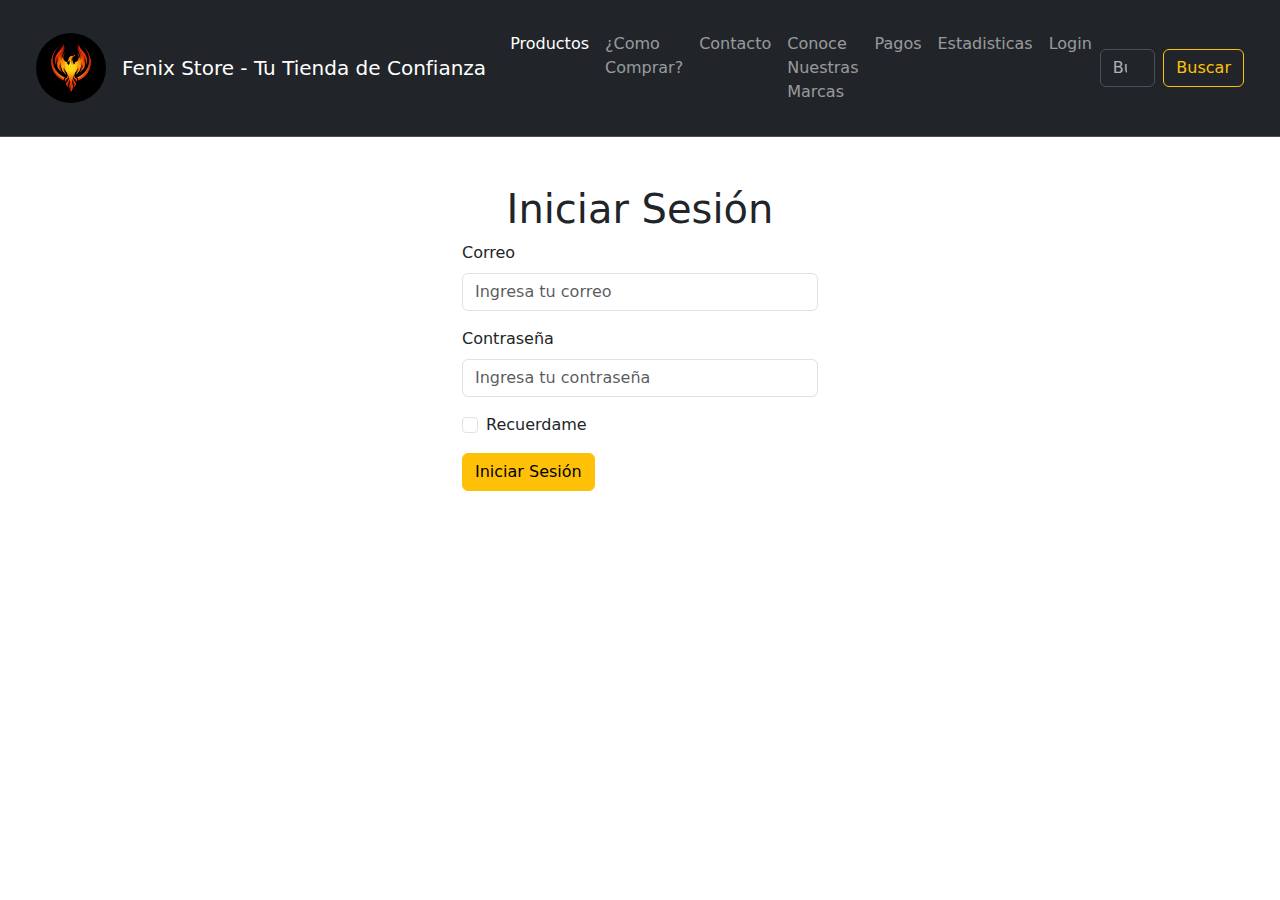
<file: index.html>
<!DOCTYPE html>
<html lang="es">
  <head>
    <meta charset="UTF-8" />
    <meta name="viewport" content="width=device-width, initial-scale=1.0" />
    <link
      href="https://cdn.jsdelivr.net/npm/bootstrap@5.3.3/dist/css/bootstrap.min.css"
      rel="stylesheet"
      integrity="sha384-QWTKZyjpPEjISv5WaRU9OFeRpok6YctnYmDr5pNlyT2bRjXh0JMhjY6hW+ALEwIH"
      crossorigin="anonymous"
    />
    <title>Login Fenix Store</title>
  </head>
  <body>
    <nav
      class="navbar navbar-expand-lg bg-dark border-bottom border-body p-4"
      data-bs-theme="dark"
    >
      <div class="container-fluid">
        <img
          class="rounded-circle me-3"
          width="70"
          src="./assets/fenix.jpg"
          alt=""
        />
        <a class="navbar-brand" href="#"
          >Fenix Store - Tu Tienda de Confianza</a
        >
        <button
          class="navbar-toggler"
          type="button"
          data-bs-toggle="collapse"
          data-bs-target="#navbarColor01"
          aria-controls="navbarColor01"
          aria-expanded="false"
          aria-label="Toggle navigation"
        >
          <span class="navbar-toggler-icon"></span>
        </button>
        <div class="collapse navbar-collapse" id="navbarColor01">
          <ul class="navbar-nav me-auto mb-2 mb-lg-0">
            <li class="nav-item">
              <a
                class="nav-link active"
                aria-current="page"
                href="./pages/products.html"
                >Productos</a
              >
            </li>
            <li class="nav-item">
              <a class="nav-link" href="#">¿Como Comprar?</a>
            </li>
            <li class="nav-item">
              <a class="nav-link" href="#">Contacto</a>
            </li>
            <li class="nav-item">
              <a class="nav-link" href="#">Conoce Nuestras Marcas</a>
            </li>
            <li class="nav-item">
              <a class="nav-link" href="#">Pagos</a>
            </li>
            <li class="nav-item">
              <a class="nav-link" href="./pages/statistics.html"
                >Estadisticas</a
              >
            </li>
            <li class="nav-item">
              <a class="nav-link" href="./index.html">Login</a>
            </li>
          </ul>
          <form class="d-flex" role="search">
            <input
              class="form-control me-2"
              type="search"
              placeholder="Buscar..."
              aria-label="Search"
            />
            <button class="btn btn-outline-warning" type="submit">
              Buscar
            </button>
          </form>
        </div>
      </div>
    </nav>
    <div class="container">
      <div class="row">
        <div class="col-12 col-md-4 offset-md-4">
          <h1 class="text-center mt-5">Iniciar Sesión</h1>
          <form id="loginForm">
            <div class="mb-3">
              <label for="exampleInputEmail1" class="form-label">Correo</label>
              <input
                type="email"
                class="form-control"
                id="email"
                aria-describedby="emailHelp"
                placeholder="Ingresa tu correo"
              />
            </div>
            <div class="mb-3">
              <label for="exampleInputPassword1" class="form-label"
                >Contraseña</label
              >
              <input
                type="password"
                id="password"
                class="form-control"
                id="exampleInputPassword1"
                placeholder="Ingresa tu contraseña"
              />
            </div>
            <div class="mb-3 form-check">
              <input
                type="checkbox"
                class="form-check-input"
                id="exampleCheck1"
              />
              <label class="form-check-label" for="exampleCheck1"
                >Recuerdame</label
              >
            </div>
            <button id="login" type="submit" class="btn btn-warning">
              Iniciar Sesión
            </button>
          </form>
        </div>
      </div>
    </div>
    <script
      src="https://code.jquery.com/jquery-3.7.1.js"
      integrity="sha256-eKhayi8LEQwp4NKxN+CfCh+3qOVUtJn3QNZ0TciWLP4="
      crossorigin="anonymous"
    ></script>
    <script
      src="https://cdn.jsdelivr.net/npm/bootstrap@5.3.3/dist/js/bootstrap.bundle.min.js"
      integrity="sha384-YvpcrYf0tY3lHB60NNkmXc5s9fDVZLESaAA55NDzOxhy9GkcIdslK1eN7N6jIeHz"
      crossorigin="anonymous"
    ></script>
    <script src="./js/logica.js"></script>
  </body>
</html>
</file>
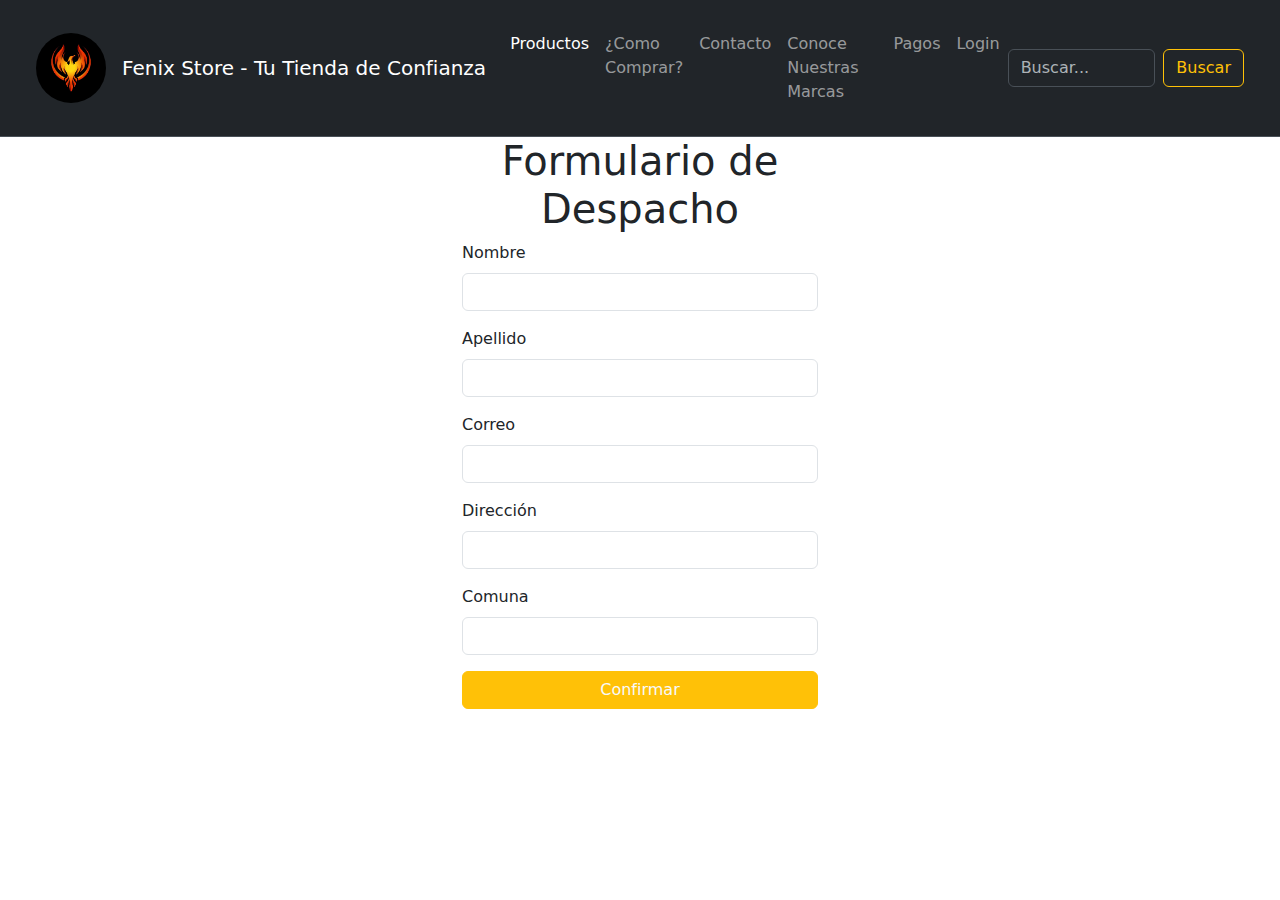
<file: pages/buy.html>
<!DOCTYPE html>
<html lang="es">
  <head>
    <meta charset="UTF-8" />
    <meta name="viewport" content="width=device-width, initial-scale=1.0" />
    <link
      href="https://cdn.jsdelivr.net/npm/bootstrap@5.3.3/dist/css/bootstrap.min.css"
      rel="stylesheet"
      integrity="sha384-QWTKZyjpPEjISv5WaRU9OFeRpok6YctnYmDr5pNlyT2bRjXh0JMhjY6hW+ALEwIH"
      crossorigin="anonymous"
    />
    <title>Formulario de Datos de Despacho Fenix Store</title>
  </head>
  <body>
    <nav
      class="navbar navbar-expand-lg bg-dark border-bottom border-body p-4"
      data-bs-theme="dark"
    >
      <div class="container-fluid">
        <img
          class="rounded-circle me-3"
          width="70"
          src="../assets/fenix.jpg"
          alt=""
        />
        <a class="navbar-brand" href="#"
          >Fenix Store - Tu Tienda de Confianza</a
        >
        <button
          class="navbar-toggler"
          type="button"
          data-bs-toggle="collapse"
          data-bs-target="#navbarColor01"
          aria-controls="navbarColor01"
          aria-expanded="false"
          aria-label="Toggle navigation"
        >
          <span class="navbar-toggler-icon"></span>
        </button>
        <div class="collapse navbar-collapse" id="navbarColor01">
          <ul class="navbar-nav me-auto mb-2 mb-lg-0">
            <li class="nav-item">
              <a
                class="nav-link active"
                aria-current="page"
                href="./products.html"
                >Productos</a
              >
            </li>
            <li class="nav-item">
              <a class="nav-link" href="#">¿Como Comprar?</a>
            </li>
            <li class="nav-item">
              <a class="nav-link" href="#">Contacto</a>
            </li>
            <li class="nav-item">
              <a class="nav-link" href="#">Conoce Nuestras Marcas</a>
            </li>
            <li class="nav-item">
              <a class="nav-link" href="#">Pagos</a>
            </li>
            <li class="nav-item">
              <a class="nav-link" href="../index.html">Login</a>
            </li>
          </ul>
          <form class="d-flex" role="search">
            <input
              class="form-control me-2"
              type="search"
              placeholder="Buscar..."
              aria-label="Search"
            />
            <button class="btn btn-outline-warning" type="submit">
              Buscar
            </button>
          </form>
        </div>
      </div>
    </nav>
    <div class="container">
      <div class="row justify-content-center">
        <div class="col-12 col-md-6 col-lg-4">
          <h1 class="text-center">Formulario de Despacho</h1>
          <form id="shipping-form">
            <div class="mb-3">
              <label for="name" class="form-label">Nombre</label>
              <input type="text" class="form-control" id="name" required />
            </div>
            <div class="mb-3">
              <label for="lastName" class="form-label">Apellido</label>
              <input type="text" class="form-control" id="lastName" required />
            </div>
            <div class="mb-3">
              <label for="email" class="form-label">Correo</label>
              <input type="email" class="form-control" id="email" required />
            </div>
            <div class="mb-3">
              <label for="address" class="form-label">Dirección</label>
              <input type="text" class="form-control" id="address" required />
            </div>
            <div class="mb-3">
              <label for="comuna" class="form-label">Comuna</label>
              <input type="text" class="form-control" id="comuna" required />
            </div>
            <button
              type="button"
              class="btn btn-warning text-light w-100"
              id="confirm-button"
              data-bs-toggle="modal"
              data-bs-target="#confirmationModal"
            >
              Confirmar
            </button>
          </form>
        </div>
      </div>
    </div>
    <div
      class="modal fade"
      id="confirmationModal"
      tabindex="-1"
      aria-labelledby="exampleModalLabel"
      aria-hidden="true"
    >
      <div class="modal-dialog">
        <div class="modal-content">
          <div class="modal-header">
            <h5 class="modal-title" id="exampleModalLabel">Confirmación</h5>
            <button
              type="button"
              class="btn-close"
              data-bs-dismiss="modal"
              aria-label="Close"
            ></button>
          </div>
          <div class="modal-body">Su compra ya está en camino!</div>
        </div>
      </div>
    </div>
    <script
      src="https://cdn.jsdelivr.net/npm/bootstrap@5.3.3/dist/js/bootstrap.bundle.min.js"
      integrity="sha384-YvpcrYf0tY3lHB60NNkmXc5s9fDVZLESaAA55NDzOxhy9GkcIdslK1eN7N6jIeHz"
      crossorigin="anonymous"
    ></script>
    <script src="../js/buy.js"></script>
  </body>
</html>
</file>
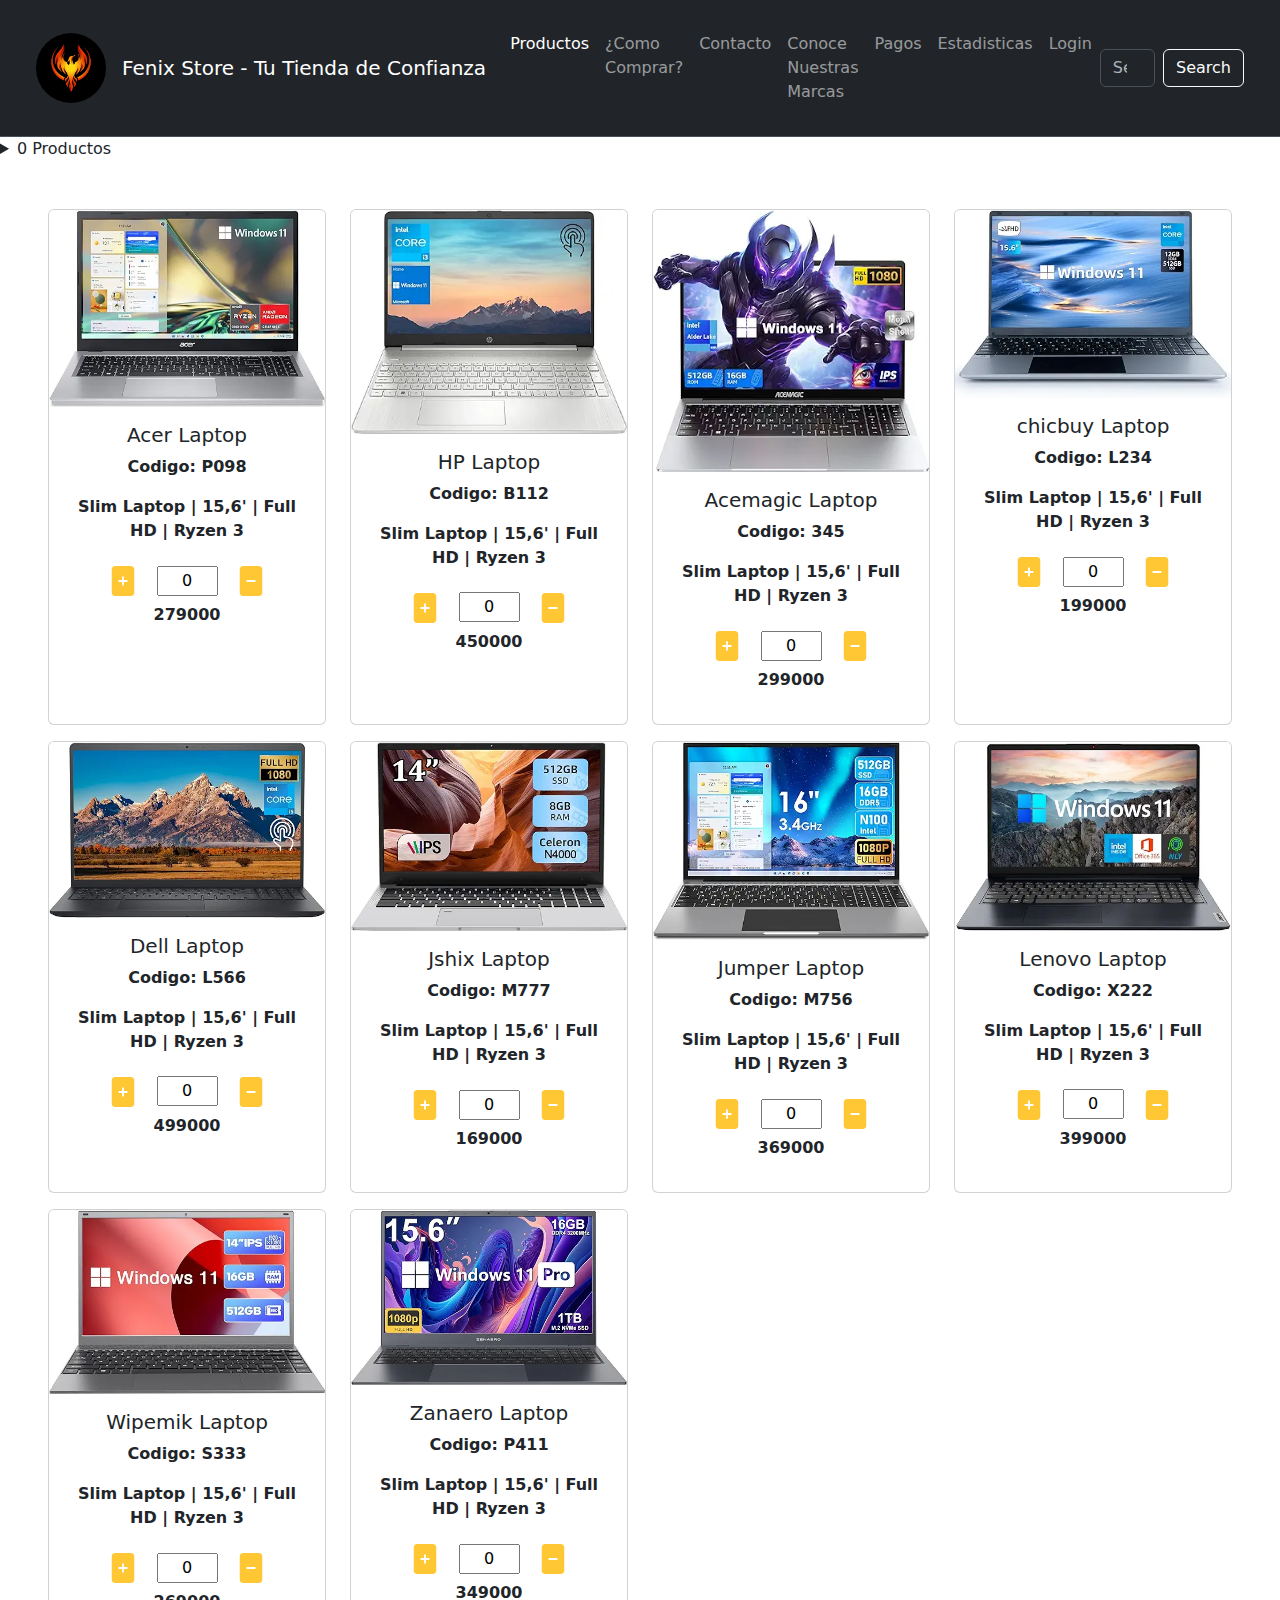
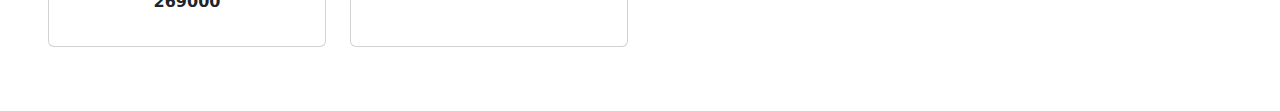
<file: pages/products.html>
<!DOCTYPE html>
<html lang="es">
  <head>
    <meta charset="UTF-8" />
    <meta name="viewport" content="width=device-width, initial-scale=1.0" />
    <link
      href="https://cdn.jsdelivr.net/npm/bootstrap@5.3.3/dist/css/bootstrap.min.css"
      rel="stylesheet"
      integrity="sha384-QWTKZyjpPEjISv5WaRU9OFeRpok6YctnYmDr5pNlyT2bRjXh0JMhjY6hW+ALEwIH"
      crossorigin="anonymous"
    />
    <title>Fenix Store</title>
  </head>
  <body>
    <nav
      class="navbar navbar-expand-lg bg-dark border-bottom border-body p-4"
      data-bs-theme="dark"
    >
      <div class="container-fluid">
        <img
          class="rounded-circle me-3"
          width="70"
          src="../assets/fenix.jpg"
          alt=""
        />
        <a class="navbar-brand" href="#"
          >Fenix Store - Tu Tienda de Confianza</a
        >
        <button
          class="navbar-toggler"
          type="button"
          data-bs-toggle="collapse"
          data-bs-target="#navbarColor01"
          aria-controls="navbarColor01"
          aria-expanded="false"
          aria-label="Toggle navigation"
        >
          <span class="navbar-toggler-icon"></span>
        </button>
        <div class="collapse navbar-collapse" id="navbarColor01">
          <ul class="navbar-nav me-auto mb-2 mb-lg-0">
            <li class="nav-item">
              <a class="nav-link active" aria-current="page" href="#"
                >Productos</a
              >
            </li>
            <li class="nav-item">
              <a class="nav-link" href="#">¿Como Comprar?</a>
            </li>
            <li class="nav-item">
              <a class="nav-link" href="#">Contacto</a>
            </li>
            <li class="nav-item">
              <a class="nav-link" href="#">Conoce Nuestras Marcas</a>
            </li>
            <li class="nav-item">
              <a class="nav-link" href="#">Pagos</a>
            </li>
            <li class="nav-item">
              <a class="nav-link" href="./statistics.html">Estadisticas</a>
            </li>
            <li class="nav-item">
              <a class="nav-link" href="../index.html">Login</a>
            </li>
          </ul>
          <form class="d-flex" role="search">
            <input
              class="form-control me-2"
              type="search"
              placeholder="Search"
              aria-label="Search"
            />
            <button class="btn btn-outline-light" type="submit">Search</button>
          </form>
        </div>
      </div>
    </nav>
    <details>
      <summary id="cart-summary">0 Productos</summary>
      <div class="card">
        <div class="card-header">Carrito</div>
        <div class="card-body">
          <ul id="cart-items" class="list-group"></ul>
          <div id="cart-total" class="text-end mt-3">Total: 0</div>
          <div class="align-button text-end">
            <a href="./buy.html">
              <button class="buy btn btn-warning mt-3 text-light">
                Comprar
              </button>
            </a>
          </div>
        </div>
      </div>
    </details>
    <div class="container-fluid p-5">
      <div class="row flex-wrap">
        <div class="col-sm-12 col-md-4 col-lg-3 mb-3 text-center">
          <div class="card h-100">
            <img src="../assets/acer.webp" class="card-img-top" alt="..." />
            <div class="card-body d-flex flex-column">
              <h5 class="card-title">Acer Laptop</h5>
              <p class="card-text fw-bold">Codigo: P098</p>
              <p class="card-text fw-bold">
                Slim Laptop | 15,6' | Full HD | Ryzen 3
              </p>
              <div class="text-center">
                <button class="plus btn">
                  <svg
                    xmlns="http://www.w3.org/2000/svg"
                    width="30"
                    height="30"
                    fill="#FFC733"
                    class="bi bi-file-plus-fill"
                    viewBox="0 0 16 16"
                  >
                    <path
                      d="M12 0H4a2 2 0 0 0-2 2v12a2 2 0 0 0 2 2h8a2 2 0 0 0 2-2V2a2 2 0 0 0-2-2M8.5 6v1.5H10a.5.5 0 0 1 0 1H8.5V10a.5.5 0 0 1-1 0V8.5H6a.5.5 0 0 1 0-1h1.5V6a.5.5 0 0 1 1 0"
                    />
                  </svg>
                </button>
                <input
                  type="text"
                  class="quantity w-25 text-center"
                  value="0"
                />
                <button class="minus btn">
                  <svg
                    xmlns="http://www.w3.org/2000/svg"
                    width="30"
                    height="30"
                    fill="#FFC733"
                    class="bi bi-file-minus-fill"
                    viewBox="0 0 16 16"
                  >
                    <path
                      d="M12 0H4a2 2 0 0 0-2 2v12a2 2 0 0 0 2 2h8a2 2 0 0 0 2-2V2a2 2 0 0 0-2-2M6 7.5h4a.5.5 0 0 1 0 1H6a.5.5 0 0 1 0-1"
                    />
                  </svg>
                </button>
              </div>
              <p class="price fw-bold">279000</p>
            </div>
          </div>
        </div>
        <div class="col-sm-12 col-md-4 col-lg-3 mb-3 text-center">
          <div class="card h-100">
            <img src="../assets/hp.webp" class="card-img-top" alt="..." />
            <div class="card-body d-flex flex-column">
              <h5 class="card-title">HP Laptop</h5>
              <p class="card-text fw-bold">Codigo: B112</p>
              <p class="card-text fw-bold">
                Slim Laptop | 15,6' | Full HD | Ryzen 3
              </p>
              <div class="text-center">
                <button class="plus btn">
                  <svg
                    xmlns="http://www.w3.org/2000/svg"
                    width="30"
                    height="30"
                    fill="#FFC733"
                    class="bi bi-file-plus-fill"
                    viewBox="0 0 16 16"
                  >
                    <path
                      d="M12 0H4a2 2 0 0 0-2 2v12a2 2 0 0 0 2 2h8a2 2 0 0 0 2-2V2a2 2 0 0 0-2-2M8.5 6v1.5H10a.5.5 0 0 1 0 1H8.5V10a.5.5 0 0 1-1 0V8.5H6a.5.5 0 0 1 0-1h1.5V6a.5.5 0 0 1 1 0"
                    />
                  </svg>
                </button>
                <input
                  type="text"
                  class="quantity w-25 text-center"
                  value="0"
                />
                <button class="minus btn">
                  <svg
                    xmlns="http://www.w3.org/2000/svg"
                    width="30"
                    height="30"
                    fill="#FFC733"
                    class="bi bi-file-minus-fill"
                    viewBox="0 0 16 16"
                  >
                    <path
                      d="M12 0H4a2 2 0 0 0-2 2v12a2 2 0 0 0 2 2h8a2 2 0 0 0 2-2V2a2 2 0 0 0-2-2M6 7.5h4a.5.5 0 0 1 0 1H6a.5.5 0 0 1 0-1"
                    />
                  </svg>
                </button>
              </div>
              <p class="price fw-bold">450000</p>
            </div>
          </div>
        </div>
        <div class="col-sm-12 col-md-4 col-lg-3 mb-3 text-center">
          <div class="card h-100">
            <img src="../assets/acemagic.webp" class="card-img-top" alt="..." />
            <div class="card-body d-flex flex-column">
              <h5 class="card-title">Acemagic Laptop</h5>
              <p class="card-text fw-bold">Codigo: 345</p>
              <p class="card-text fw-bold">
                Slim Laptop | 15,6' | Full HD | Ryzen 3
              </p>
              <div class="text-center">
                <button class="plus btn">
                  <svg
                    xmlns="http://www.w3.org/2000/svg"
                    width="30"
                    height="30"
                    fill="#FFC733"
                    class="bi bi-file-plus-fill"
                    viewBox="0 0 16 16"
                  >
                    <path
                      d="M12 0H4a2 2 0 0 0-2 2v12a2 2 0 0 0 2 2h8a2 2 0 0 0 2-2V2a2 2 0 0 0-2-2M8.5 6v1.5H10a.5.5 0 0 1 0 1H8.5V10a.5.5 0 0 1-1 0V8.5H6a.5.5 0 0 1 0-1h1.5V6a.5.5 0 0 1 1 0"
                    />
                  </svg>
                </button>
                <input
                  type="text"
                  class="quantity w-25 text-center"
                  value="0"
                />
                <button class="minus btn">
                  <svg
                    xmlns="http://www.w3.org/2000/svg"
                    width="30"
                    height="30"
                    fill="#FFC733"
                    class="bi bi-file-minus-fill"
                    viewBox="0 0 16 16"
                  >
                    <path
                      d="M12 0H4a2 2 0 0 0-2 2v12a2 2 0 0 0 2 2h8a2 2 0 0 0 2-2V2a2 2 0 0 0-2-2M6 7.5h4a.5.5 0 0 1 0 1H6a.5.5 0 0 1 0-1"
                    />
                  </svg>
                </button>
              </div>
              <p class="price fw-bold">299000</p>
            </div>
          </div>
        </div>
        <div class="col-sm-12 col-md-4 col-lg-3 mb-3 text-center">
          <div class="card h-100">
            <img src="../assets/chicbuy.webp" class="card-img-top" alt="..." />
            <div class="card-body d-flex flex-column">
              <h5 class="card-title">chicbuy Laptop</h5>
              <p class="card-text fw-bold">Codigo: L234</p>
              <p class="card-text fw-bold">
                Slim Laptop | 15,6' | Full HD | Ryzen 3
              </p>
              <div class="text-center">
                <button class="plus btn">
                  <svg
                    xmlns="http://www.w3.org/2000/svg"
                    width="30"
                    height="30"
                    fill="#FFC733"
                    class="bi bi-file-plus-fill"
                    viewBox="0 0 16 16"
                  >
                    <path
                      d="M12 0H4a2 2 0 0 0-2 2v12a2 2 0 0 0 2 2h8a2 2 0 0 0 2-2V2a2 2 0 0 0-2-2M8.5 6v1.5H10a.5.5 0 0 1 0 1H8.5V10a.5.5 0 0 1-1 0V8.5H6a.5.5 0 0 1 0-1h1.5V6a.5.5 0 0 1 1 0"
                    />
                  </svg>
                </button>
                <input
                  type="text"
                  class="quantity w-25 text-center"
                  value="0"
                />
                <button class="minus btn">
                  <svg
                    xmlns="http://www.w3.org/2000/svg"
                    width="30"
                    height="30"
                    fill="#FFC733"
                    class="bi bi-file-minus-fill"
                    viewBox="0 0 16 16"
                  >
                    <path
                      d="M12 0H4a2 2 0 0 0-2 2v12a2 2 0 0 0 2 2h8a2 2 0 0 0 2-2V2a2 2 0 0 0-2-2M6 7.5h4a.5.5 0 0 1 0 1H6a.5.5 0 0 1 0-1"
                    />
                  </svg>
                </button>
              </div>
              <p class="price fw-bold">199000</p>
            </div>
          </div>
        </div>
        <div class="col-sm-12 col-md-4 col-lg-3 mb-3 text-center">
          <div class="card h-100">
            <img src="../assets/dell.webp" class="card-img-top" alt="..." />
            <div class="card-body d-flex flex-column">
              <h5 class="card-title">Dell Laptop</h5>
              <p class="card-text fw-bold">Codigo: L566</p>
              <p class="card-text fw-bold">
                Slim Laptop | 15,6' | Full HD | Ryzen 3
              </p>
              <div class="text-center">
                <button class="plus btn">
                  <svg
                    xmlns="http://www.w3.org/2000/svg"
                    width="30"
                    height="30"
                    fill="#FFC733"
                    class="bi bi-file-plus-fill"
                    viewBox="0 0 16 16"
                  >
                    <path
                      d="M12 0H4a2 2 0 0 0-2 2v12a2 2 0 0 0 2 2h8a2 2 0 0 0 2-2V2a2 2 0 0 0-2-2M8.5 6v1.5H10a.5.5 0 0 1 0 1H8.5V10a.5.5 0 0 1-1 0V8.5H6a.5.5 0 0 1 0-1h1.5V6a.5.5 0 0 1 1 0"
                    />
                  </svg>
                </button>
                <input
                  type="text"
                  class="quantity w-25 text-center"
                  value="0"
                />
                <button class="minus btn">
                  <svg
                    xmlns="http://www.w3.org/2000/svg"
                    width="30"
                    height="30"
                    fill="#FFC733"
                    class="bi bi-file-minus-fill"
                    viewBox="0 0 16 16"
                  >
                    <path
                      d="M12 0H4a2 2 0 0 0-2 2v12a2 2 0 0 0 2 2h8a2 2 0 0 0 2-2V2a2 2 0 0 0-2-2M6 7.5h4a.5.5 0 0 1 0 1H6a.5.5 0 0 1 0-1"
                    />
                  </svg>
                </button>
              </div>
              <p class="price fw-bold">499000</p>
            </div>
          </div>
        </div>
        <div class="col-sm-12 col-md-4 col-lg-3 mb-3 text-center">
          <div class="card h-100">
            <img src="../assets/jshix.webp" class="card-img-top" alt="..." />
            <div class="card-body d-flex flex-column">
              <h5 class="card-title">Jshix Laptop</h5>
              <p class="card-text fw-bold">Codigo: M777</p>
              <p class="card-text fw-bold">
                Slim Laptop | 15,6' | Full HD | Ryzen 3
              </p>
              <div class="text-center">
                <button class="plus btn">
                  <svg
                    xmlns="http://www.w3.org/2000/svg"
                    width="30"
                    height="30"
                    fill="#FFC733"
                    class="bi bi-file-plus-fill"
                    viewBox="0 0 16 16"
                  >
                    <path
                      d="M12 0H4a2 2 0 0 0-2 2v12a2 2 0 0 0 2 2h8a2 2 0 0 0 2-2V2a2 2 0 0 0-2-2M8.5 6v1.5H10a.5.5 0 0 1 0 1H8.5V10a.5.5 0 0 1-1 0V8.5H6a.5.5 0 0 1 0-1h1.5V6a.5.5 0 0 1 1 0"
                    />
                  </svg>
                </button>
                <input
                  type="text"
                  class="quantity w-25 text-center"
                  value="0"
                />
                <button class="minus btn">
                  <svg
                    xmlns="http://www.w3.org/2000/svg"
                    width="30"
                    height="30"
                    fill="#FFC733"
                    class="bi bi-file-minus-fill"
                    viewBox="0 0 16 16"
                  >
                    <path
                      d="M12 0H4a2 2 0 0 0-2 2v12a2 2 0 0 0 2 2h8a2 2 0 0 0 2-2V2a2 2 0 0 0-2-2M6 7.5h4a.5.5 0 0 1 0 1H6a.5.5 0 0 1 0-1"
                    />
                  </svg>
                </button>
              </div>
              <p class="price fw-bold">169000</p>
            </div>
          </div>
        </div>
        <div class="col-sm-12 col-md-4 col-lg-3 mb-3 text-center">
          <div class="card h-100">
            <img src="../assets/jumper.webp" class="card-img-top" alt="..." />
            <div class="card-body d-flex flex-column">
              <h5 class="card-title">Jumper Laptop</h5>
              <p class="card-text fw-bold">Codigo: M756</p>
              <p class="card-text fw-bold">
                Slim Laptop | 15,6' | Full HD | Ryzen 3
              </p>
              <div class="text-center">
                <button class="plus btn">
                  <svg
                    xmlns="http://www.w3.org/2000/svg"
                    width="30"
                    height="30"
                    fill="#FFC733"
                    class="bi bi-file-plus-fill"
                    viewBox="0 0 16 16"
                  >
                    <path
                      d="M12 0H4a2 2 0 0 0-2 2v12a2 2 0 0 0 2 2h8a2 2 0 0 0 2-2V2a2 2 0 0 0-2-2M8.5 6v1.5H10a.5.5 0 0 1 0 1H8.5V10a.5.5 0 0 1-1 0V8.5H6a.5.5 0 0 1 0-1h1.5V6a.5.5 0 0 1 1 0"
                    />
                  </svg>
                </button>
                <input
                  type="text"
                  class="quantity w-25 text-center"
                  value="0"
                />
                <button class="minus btn">
                  <svg
                    xmlns="http://www.w3.org/2000/svg"
                    width="30"
                    height="30"
                    fill="#FFC733"
                    class="bi bi-file-minus-fill"
                    viewBox="0 0 16 16"
                  >
                    <path
                      d="M12 0H4a2 2 0 0 0-2 2v12a2 2 0 0 0 2 2h8a2 2 0 0 0 2-2V2a2 2 0 0 0-2-2M6 7.5h4a.5.5 0 0 1 0 1H6a.5.5 0 0 1 0-1"
                    />
                  </svg>
                </button>
              </div>
              <p class="price fw-bold">369000</p>
            </div>
          </div>
        </div>
        <div class="col-sm-12 col-md-4 col-lg-3 mb-3 text-center">
          <div class="card h-100">
            <img src="../assets/lenovo.webp" class="card-img-top" alt="..." />
            <div class="card-body d-flex flex-column">
              <h5 class="card-title">Lenovo Laptop</h5>
              <p class="card-text fw-bold">Codigo: X222</p>
              <p class="card-text fw-bold">
                Slim Laptop | 15,6' | Full HD | Ryzen 3
              </p>
              <div class="text-center">
                <button class="plus btn">
                  <svg
                    xmlns="http://www.w3.org/2000/svg"
                    width="30"
                    height="30"
                    fill="#FFC733"
                    class="bi bi-file-plus-fill"
                    viewBox="0 0 16 16"
                  >
                    <path
                      d="M12 0H4a2 2 0 0 0-2 2v12a2 2 0 0 0 2 2h8a2 2 0 0 0 2-2V2a2 2 0 0 0-2-2M8.5 6v1.5H10a.5.5 0 0 1 0 1H8.5V10a.5.5 0 0 1-1 0V8.5H6a.5.5 0 0 1 0-1h1.5V6a.5.5 0 0 1 1 0"
                    />
                  </svg>
                </button>
                <input
                  type="text"
                  class="quantity w-25 text-center"
                  value="0"
                />
                <button class="minus btn">
                  <svg
                    xmlns="http://www.w3.org/2000/svg"
                    width="30"
                    height="30"
                    fill="#FFC733"
                    class="bi bi-file-minus-fill"
                    viewBox="0 0 16 16"
                  >
                    <path
                      d="M12 0H4a2 2 0 0 0-2 2v12a2 2 0 0 0 2 2h8a2 2 0 0 0 2-2V2a2 2 0 0 0-2-2M6 7.5h4a.5.5 0 0 1 0 1H6a.5.5 0 0 1 0-1"
                    />
                  </svg>
                </button>
              </div>
              <p class="price fw-bold">399000</p>
            </div>
          </div>
        </div>
        <div class="col-sm-12 col-md-4 col-lg-3 mb-3 text-center">
          <div class="card h-100">
            <img src="../assets/wipemik.webp" class="card-img-top" alt="..." />
            <div class="card-body d-flex flex-column">
              <h5 class="card-title">Wipemik Laptop</h5>
              <p class="card-text fw-bold">Codigo: S333</p>
              <p class="card-text fw-bold">
                Slim Laptop | 15,6' | Full HD | Ryzen 3
              </p>
              <div class="text-center">
                <button class="plus btn">
                  <svg
                    xmlns="http://www.w3.org/2000/svg"
                    width="30"
                    height="30"
                    fill="#FFC733"
                    class="bi bi-file-plus-fill"
                    viewBox="0 0 16 16"
                  >
                    <path
                      d="M12 0H4a2 2 0 0 0-2 2v12a2 2 0 0 0 2 2h8a2 2 0 0 0 2-2V2a2 2 0 0 0-2-2M8.5 6v1.5H10a.5.5 0 0 1 0 1H8.5V10a.5.5 0 0 1-1 0V8.5H6a.5.5 0 0 1 0-1h1.5V6a.5.5 0 0 1 1 0"
                    />
                  </svg>
                </button>
                <input
                  type="text"
                  class="quantity w-25 text-center"
                  value="0"
                />
                <button class="minus btn">
                  <svg
                    xmlns="http://www.w3.org/2000/svg"
                    width="30"
                    height="30"
                    fill="#FFC733"
                    class="bi bi-file-minus-fill"
                    viewBox="0 0 16 16"
                  >
                    <path
                      d="M12 0H4a2 2 0 0 0-2 2v12a2 2 0 0 0 2 2h8a2 2 0 0 0 2-2V2a2 2 0 0 0-2-2M6 7.5h4a.5.5 0 0 1 0 1H6a.5.5 0 0 1 0-1"
                    />
                  </svg>
                </button>
              </div>
              <p class="price fw-bold">269000</p>
            </div>
          </div>
        </div>
        <div class="col-sm-12 col-md-4 col-lg-3 mb-3 text-center">
          <div class="card h-100">
            <img src="../assets/zanaero.webp" class="card-img-top" alt="..." />
            <div class="card-body d-flex flex-column">
              <h5 class="card-title">Zanaero Laptop</h5>
              <p class="card-text fw-bold">Codigo: P411</p>
              <p class="card-text fw-bold">
                Slim Laptop | 15,6' | Full HD | Ryzen 3
              </p>
              <div class="text-center">
                <button class="plus btn">
                  <svg
                    xmlns="http://www.w3.org/2000/svg"
                    width="30"
                    height="30"
                    fill="#FFC733"
                    class="bi bi-file-plus-fill"
                    viewBox="0 0 16 16"
                  >
                    <path
                      d="M12 0H4a2 2 0 0 0-2 2v12a2 2 0 0 0 2 2h8a2 2 0 0 0 2-2V2a2 2 0 0 0-2-2M8.5 6v1.5H10a.5.5 0 0 1 0 1H8.5V10a.5.5 0 0 1-1 0V8.5H6a.5.5 0 0 1 0-1h1.5V6a.5.5 0 0 1 1 0"
                    />
                  </svg>
                </button>
                <input
                  type="text"
                  class="quantity w-25 text-center"
                  value="0"
                />
                <button class="minus btn">
                  <svg
                    xmlns="http://www.w3.org/2000/svg"
                    width="30"
                    height="30"
                    fill="#FFC733"
                    class="bi bi-file-minus-fill"
                    viewBox="0 0 16 16"
                  >
                    <path
                      d="M12 0H4a2 2 0 0 0-2 2v12a2 2 0 0 0 2 2h8a2 2 0 0 0 2-2V2a2 2 0 0 0-2-2M6 7.5h4a.5.5 0 0 1 0 1H6a.5.5 0 0 1 0-1"
                    />
                  </svg>
                </button>
              </div>
              <p class="price fw-bold">349000</p>
            </div>
          </div>
        </div>
      </div>
    </div>
    <script
      src="https://cdn.jsdelivr.net/npm/bootstrap@5.3.3/dist/js/bootstrap.bundle.min.js"
      integrity="sha384-YvpcrYf0tY3lHB60NNkmXc5s9fDVZLESaAA55NDzOxhy9GkcIdslK1eN7N6jIeHz"
      crossorigin="anonymous"
    ></script>
    <script src="../js/quantity.js"></script>
  </body>
</html>
</file>
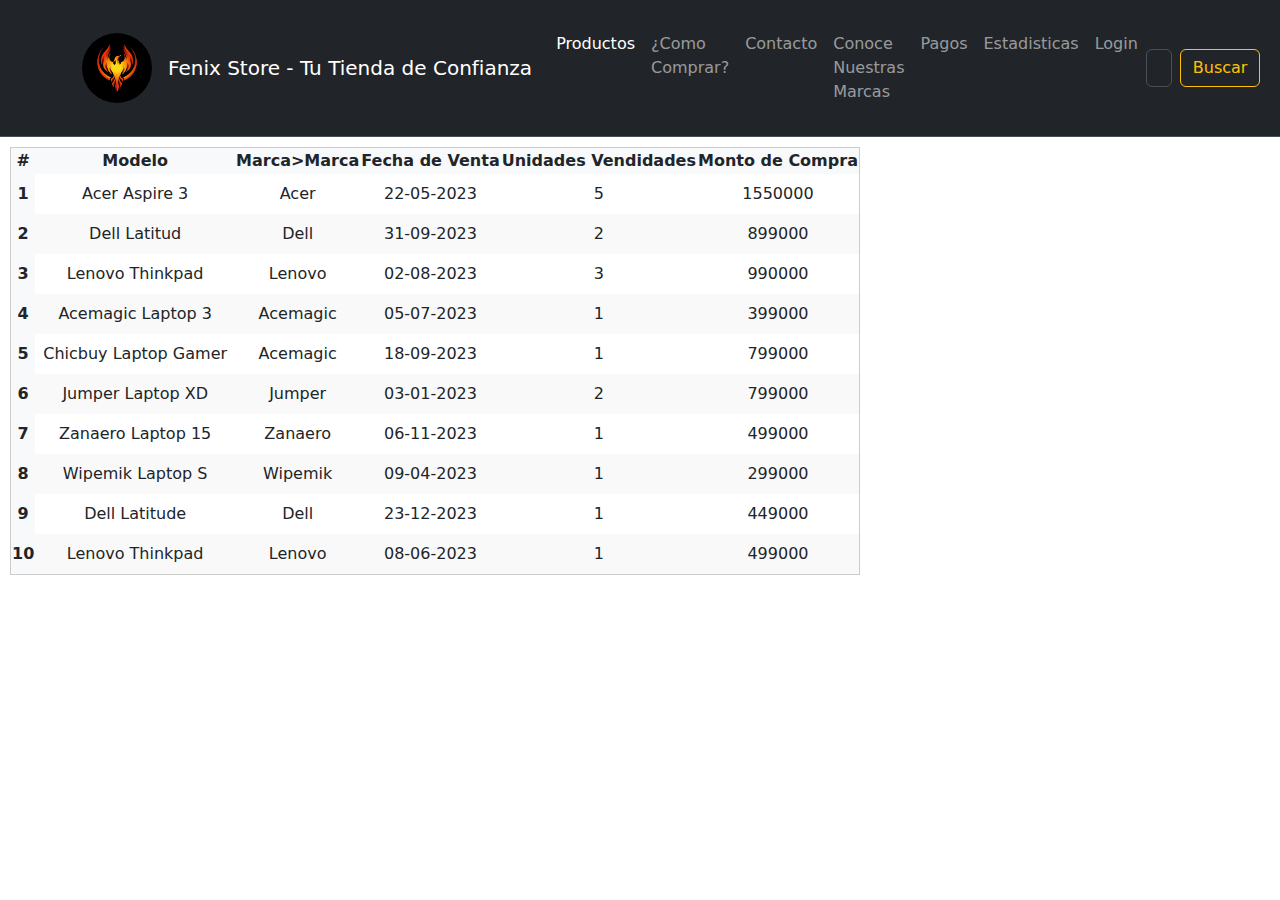
<file: pages/statistics.html>
<!DOCTYPE html>
<html lang="es">
  <head>
    <meta charset="UTF-8" />
    <meta name="viewport" content="width=device-width, initial-scale=1.0" />
    <link
      rel="stylesheet"
      href="http://cdn.datatables.net/2.0.1/css/dataTables.dataTables.min.css"
    />
    <script
      src="https://code.jquery.com/jquery-3.7.1.js"
      integrity="sha256-eKhayi8LEQwp4NKxN+CfCh+3qOVUtJn3QNZ0TciWLP4="
      crossorigin="anonymous"
    ></script>
    <script
      type="text/javascript"
      src="http://cdn.datatables.net/2.0.1/js/dataTables.min.js"
    ></script>
    <link
      href="https://cdn.jsdelivr.net/npm/bootstrap@5.3.3/dist/css/bootstrap.min.css"
      rel="stylesheet"
      integrity="sha384-QWTKZyjpPEjISv5WaRU9OFeRpok6YctnYmDr5pNlyT2bRjXh0JMhjY6hW+ALEwIH"
      crossorigin="anonymous"
    />
    <link rel="stylesheet" href="../css/styles.css" />
    <title>Login Fenix Store</title>
  </head>
  <body>
    <nav
      class="navbar navbar-expand-lg bg-dark border-bottom border-body p-4"
      data-bs-theme="dark"
    >
      <div class="container">
        <img
          class="rounded-circle me-3"
          width="70"
          src="../assets/fenix.jpg"
          alt=""
        />
        <a class="navbar-brand" href="#"
          >Fenix Store - Tu Tienda de Confianza</a
        >
        <button
          class="navbar-toggler"
          type="button"
          data-bs-toggle="collapse"
          data-bs-target="#navbarColor01"
          aria-controls="navbarColor01"
          aria-expanded="false"
          aria-label="Toggle navigation"
        >
          <span class="navbar-toggler-icon"></span>
        </button>
        <div class="collapse navbar-collapse" id="navbarColor01">
          <ul class="navbar-nav me-auto mb-2 mb-lg-0">
            <li class="nav-item">
              <a
                class="nav-link active"
                aria-current="page"
                href="./products.html"
                >Productos</a
              >
            </li>
            <li class="nav-item">
              <a class="nav-link" href="#">¿Como Comprar?</a>
            </li>
            <li class="nav-item">
              <a class="nav-link" href="#">Contacto</a>
            </li>
            <li class="nav-item">
              <a class="nav-link" href="#">Conoce Nuestras Marcas</a>
            </li>
            <li class="nav-item">
              <a class="nav-link" href="#">Pagos</a>
            </li>
            <li class="nav-item">
              <a class="nav-link" href="#">Estadisticas</a>
            </li>
            <li class="nav-item">
              <a class="nav-link" href="../index.html">Login</a>
            </li>
          </ul>
          <form class="d-flex" role="search">
            <input
              class="form-control me-2"
              type="search"
              placeholder="Buscar..."
              aria-label="Search"
            />
            <button class="btn btn-outline-warning" type="submit">
              Buscar
            </button>
          </form>
        </div>
      </div>
    </nav>
    <div class="tableContainer">
      <table id="salesTable">
        <thead>
          <tr>
            <th>#</th>
            <th>Modelo</th>
            <th>Marca>Marca</th>
            <th>Fecha de Venta</th>
            <th>Unidades Vendidades</th>
            <th>Monto de Compra</th>
          </tr>
        </thead>
        <tbody>
          <tr>
            <th>1</th>
            <td>Acer Aspire 3</td>
            <td>Acer</td>
            <td>22-05-2023</td>
            <td>5</td>
            <td>1550000</td>
          </tr>
          <tr>
            <th>2</th>
            <td>Dell Latitud</td>
            <td>Dell</td>
            <td>31-09-2023</td>
            <td>2</td>
            <td>899000</td>
          </tr>
          <tr>
            <th>3</th>
            <td>Lenovo Thinkpad</td>
            <td>Lenovo</td>
            <td>02-08-2023</td>
            <td>3</td>
            <td>990000</td>
          </tr>
          <tr>
            <th>4</th>
            <td>Acemagic Laptop 3</td>
            <td>Acemagic</td>
            <td>05-07-2023</td>
            <td>1</td>
            <td>399000</td>
          </tr>
          <tr>
            <th>5</th>
            <td>Chicbuy Laptop Gamer</td>
            <td>Acemagic</td>
            <td>18-09-2023</td>
            <td>1</td>
            <td>799000</td>
          </tr>
          <tr>
            <th>6</th>
            <td>Jumper Laptop XD</td>
            <td>Jumper</td>
            <td>03-01-2023</td>
            <td>2</td>
            <td>799000</td>
          </tr>
          <tr>
            <th>7</th>
            <td>Zanaero Laptop 15</td>
            <td>Zanaero</td>
            <td>06-11-2023</td>
            <td>1</td>
            <td>499000</td>
          </tr>
          <tr>
            <th>8</th>
            <td>Wipemik Laptop S</td>
            <td>Wipemik</td>
            <td>09-04-2023</td>
            <td>1</td>
            <td>299000</td>
          </tr>
          <tr>
            <th>9</th>
            <td>Dell Latitude</td>
            <td>Dell</td>
            <td>23-12-2023</td>
            <td>1</td>
            <td>449000</td>
          </tr>
          <tr>
            <th>10</th>
            <td>Lenovo Thinkpad</td>
            <td>Lenovo</td>
            <td>08-06-2023</td>
            <td>1</td>
            <td>499000</td>
          </tr>
        </tbody>
      </table>
    </div>
    <script
      src="https://cdn.jsdelivr.net/npm/bootstrap@5.3.3/dist/js/bootstrap.bundle.min.js"
      integrity="sha384-YvpcrYf0tY3lHB60NNkmXc5s9fDVZLESaAA55NDzOxhy9GkcIdslK1eN7N6jIeHz"
      crossorigin="anonymous"
    ></script>
    <script src="../js/statistics.js"></script>
  </body>
</html>
</file>
<file: css/styles.css>
.tableContainer {
  margin: 10px;
}

#salesTable_wrapper {
  padding: 20px;
  border: 1px solid #ccc;
  border-radius: 10px;
  box-shadow: 0 0 10px rgba(0, 0, 0, 0.1);
}

#salesTable tbody tr:nth-child(even) {
  background-color: #f9f9f9;
}

#salesTable tbody tr:nth-child(odd) {
  background-color: #ffffff;
}

#salesTable_info {
  margin-top: 10px;
}

#salesTable_paginate {
  margin-top: 10px;
}

.dt-buttons {
  margin-bottom: 10px;
}

#salesTable th {
  background-color: #f8f9fa;
  font-weight: bold;
  text-align: center;
}

#salesTable {
  border-collapse: collapse;
  border: 1px solid #ccc;
}

#salesTable td {
  padding: 8px;
  text-align: center;
}

#salesTable_info,
#salesTable_paginate {
  font-size: 14px;
}
</file>
